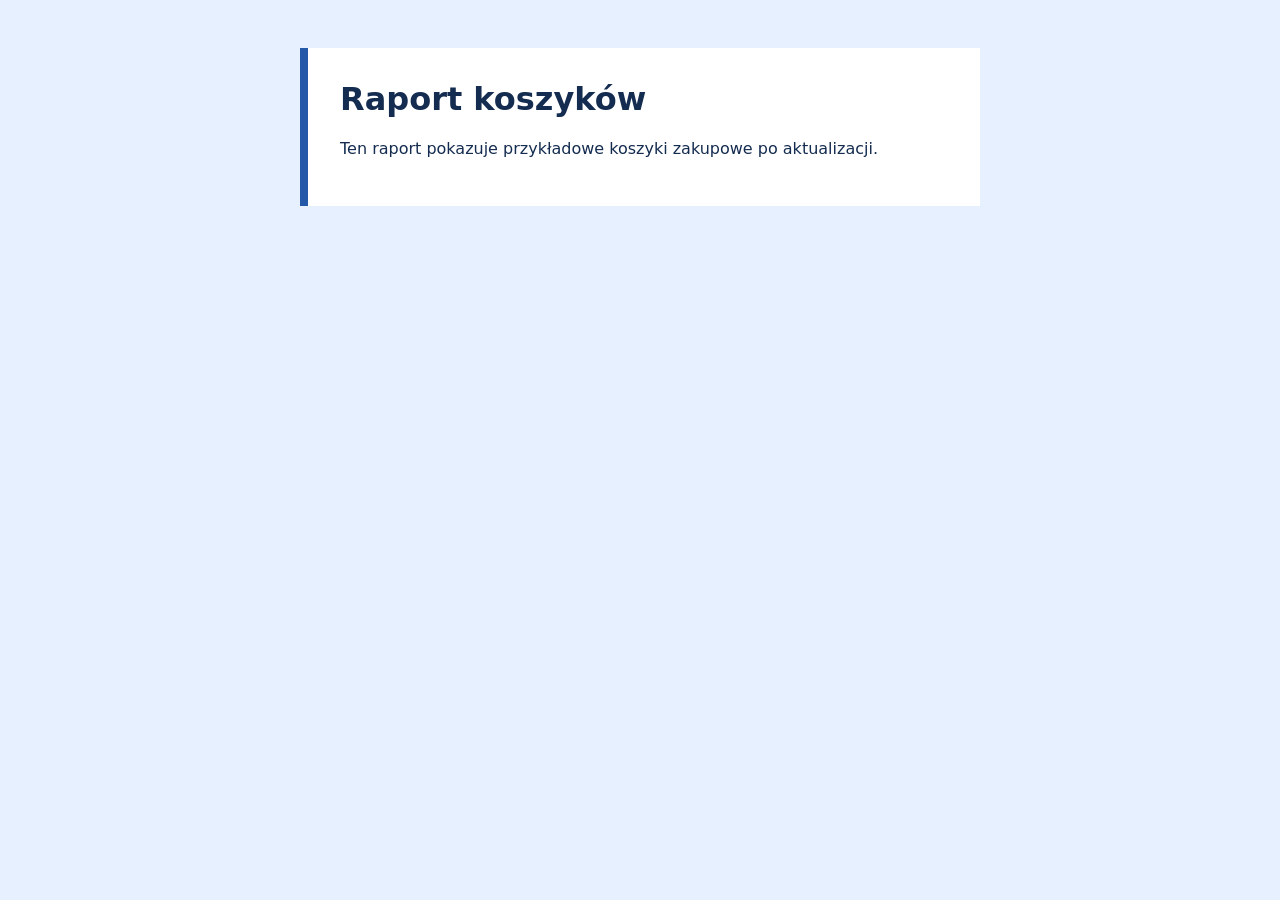
<file: www/index.html>
<!doctype html>
<html lang="pl">
<head>
  <meta charset="utf-8">
  <meta name="viewport" content="width=device-width, initial-scale=1">
  <title>Raport koszyków</title>
  <link rel="stylesheet" href="style.css">
</head>
<body>
  <main>
    <h1>Raport koszyków</h1>
    <p>Ten raport pokazuje przykładowe koszyki zakupowe po aktualizacji.</p>
  </main>
</body>
</html>
</file>
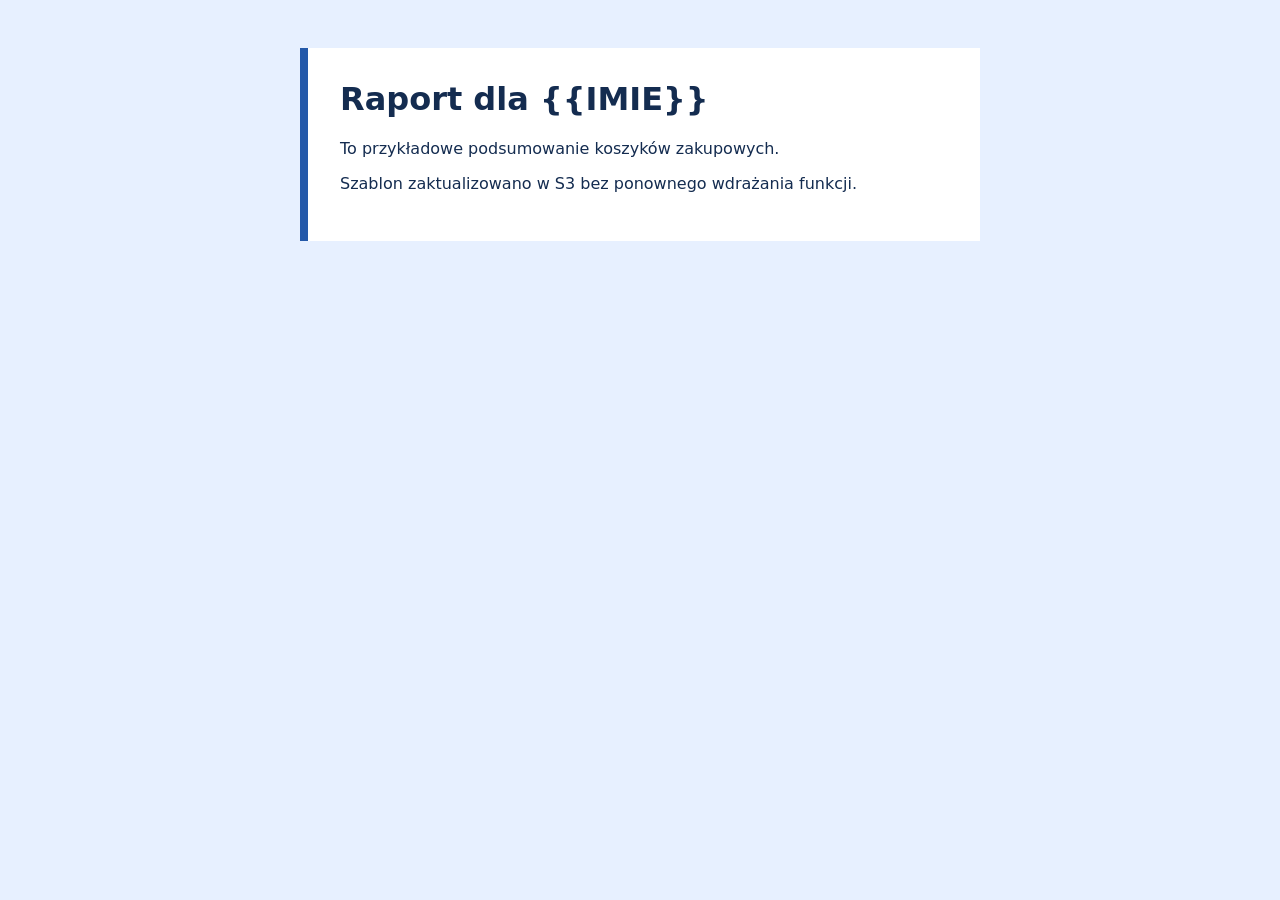
<file: template.html>
<!doctype html>
<html lang="pl">
<head>
  <meta charset="utf-8">
  <meta name="viewport" content="width=device-width, initial-scale=1">
  <title>Raport koszyków</title>
  <style>
body {
  margin: 0;
  padding: 3rem 1rem;
  background: #e7f0ff;
  color: #142c50;
  font-family: system-ui, sans-serif;
}

main {
  max-width: 38rem;
  margin: 0 auto;
  padding: 2rem;
  background: white;
  border-left: 0.5rem solid #2459a9;
}

h1 {
  margin-top: 0;
}
  </style>
</head>
<body>
  <main>
    <h1>Raport dla {{IMIE}}</h1>
    <p>To przykładowe podsumowanie koszyków zakupowych.</p>
    <p>Szablon zaktualizowano w S3 bez ponownego wdrażania funkcji.</p>
  </main>
</body>
</html>
</file>
<file: www/style.css>
body {
  margin: 0;
  padding: 3rem 1rem;
  background: #e7f0ff;
  color: #142c50;
  font-family: system-ui, sans-serif;
}

main {
  max-width: 38rem;
  margin: 0 auto;
  padding: 2rem;
  background: white;
  border-left: 0.5rem solid #2459a9;
}

h1 {
  margin-top: 0;
}
</file>
